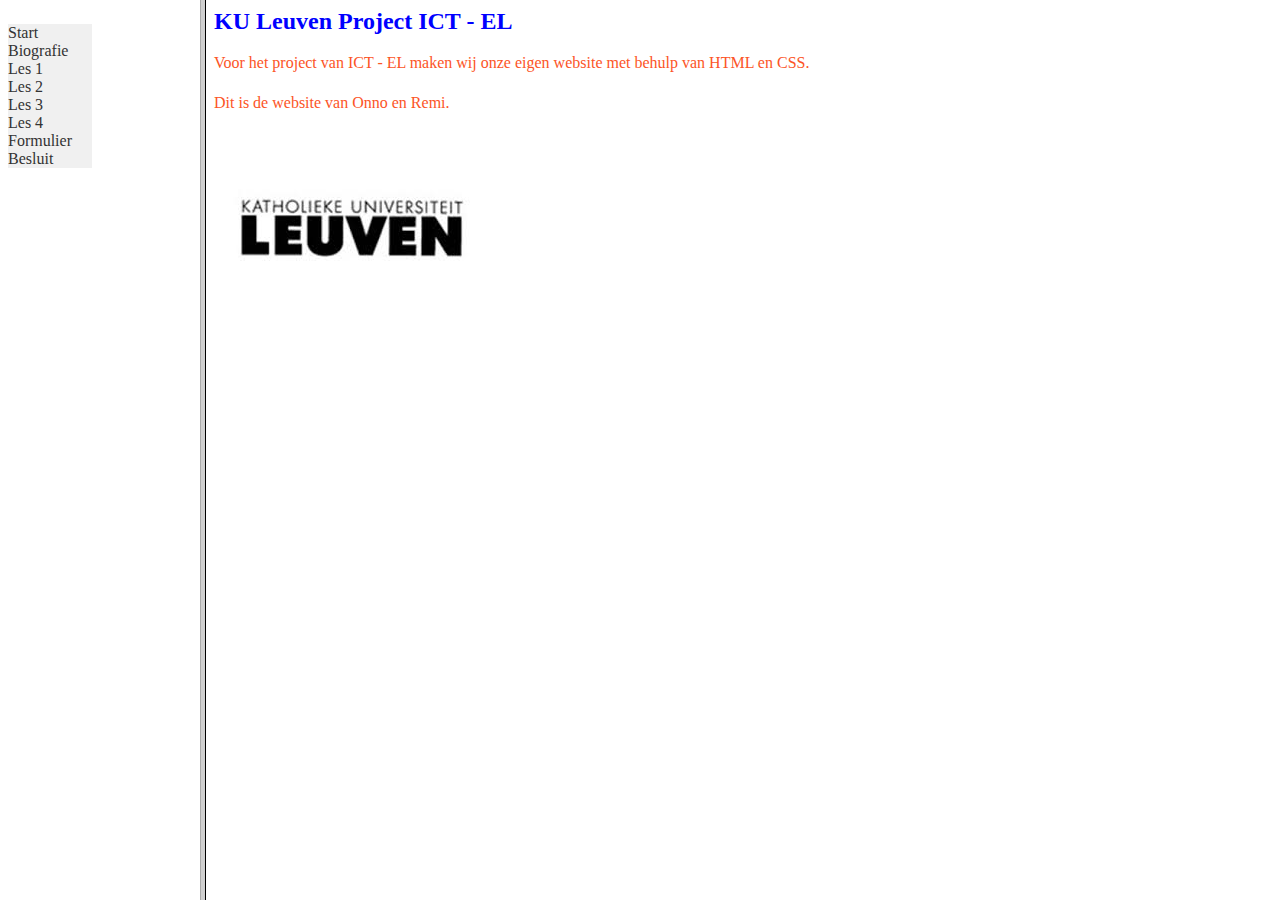
<file: index.htm>
<!DOCTYPE html>
<html>
   
   <head>
      <title>HTML Frames</title>
   </head>
   
   <frameset cols = "200, ">
      <frame name = "links" src = "menu.htm" />
      
      <frame name = "rechts" src = "uitleg.htm" />
      
      <noframes>
         <body>Your browser does not support frames.</body>
      </noframes>
   </frameset>
   
</html>
</file>
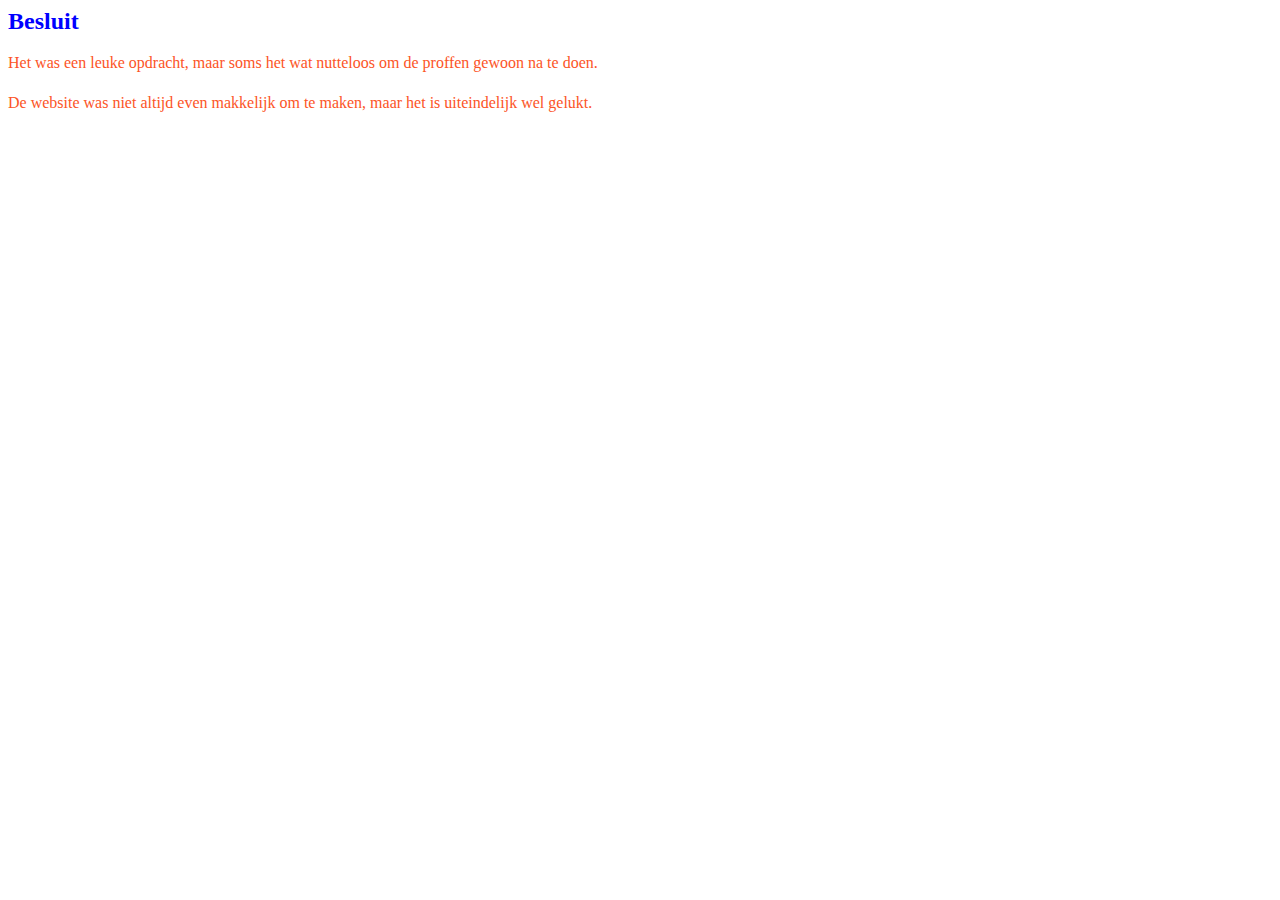
<file: besluit.htm>
<!DOCTYPE HTML PUBLIC "-//W3C//DTD HTML 4.01 Transitional//EN">

<html>

<html lang="nl">
<head>
    <meta charset="UTF-8">
    <meta name="viewport" content="width=device-width, initial-scale=1.0">
		<link rel="stylesheet" href="stijl.css">
    <title>besluit </title>
</head>
<body>
    <h1>Besluit </h1>
    <p>Het was een leuke opdracht, maar soms het wat nutteloos om de proffen gewoon na te doen.</p>
		<p>De website was niet altijd even makkelijk om te maken, maar het is uiteindelijk wel gelukt. </p>
</body>
</html>
</file>
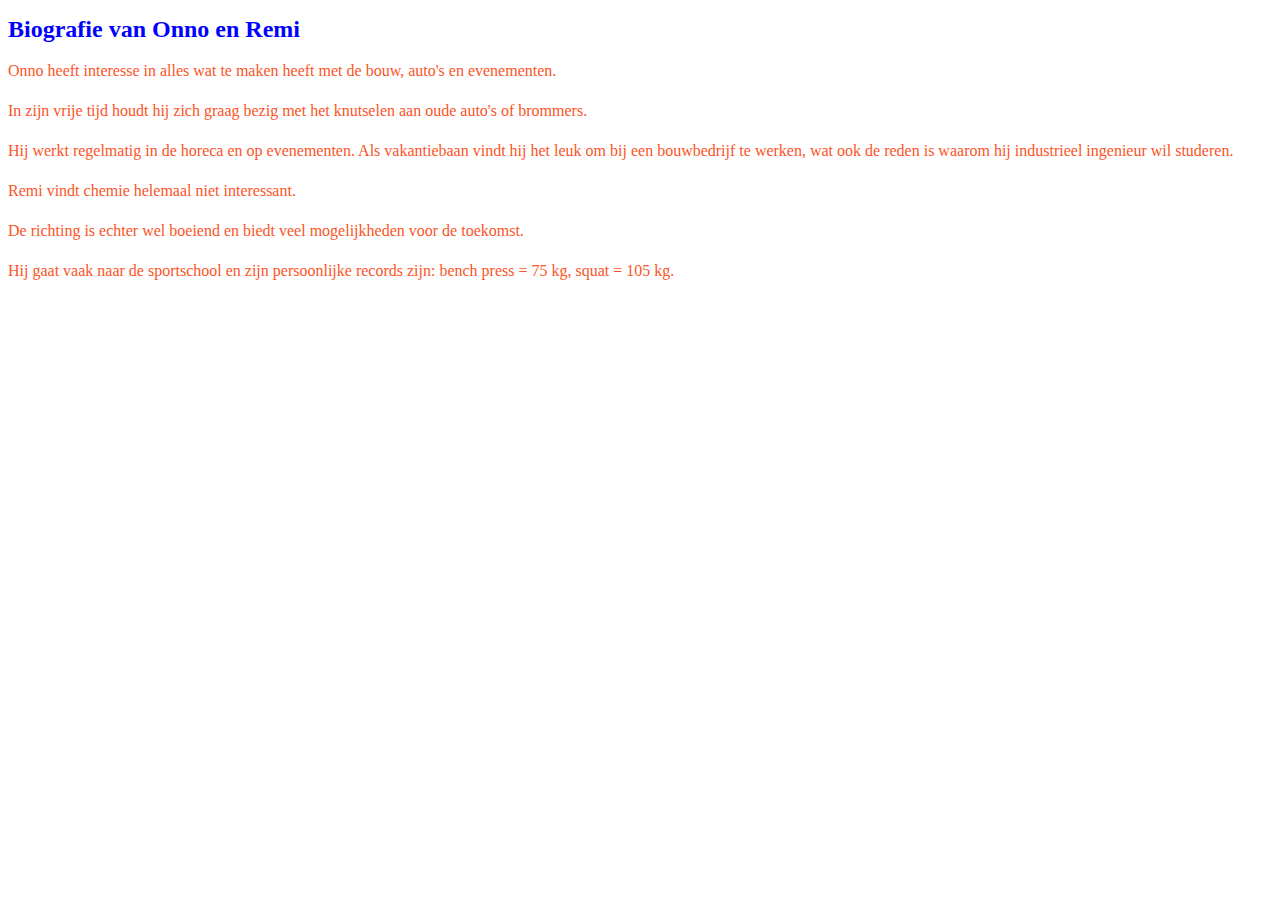
<file: biografie.htm>
<!DOCTYPE html>
<html lang="nl">
<head>
    <meta charset="UTF-8">
    <meta name="viewport" content="width=device-width, initial-scale=1.0">
    <title>Biografie</title>
    <link rel="stylesheet" href="stijl.css">
</head>
<body>
    <h1>Biografie van Onno en Remi</h1>
    <p>Onno heeft interesse in alles wat te maken heeft met de bouw, auto's en evenementen.</p>
    <p>In zijn vrije tijd houdt hij zich graag bezig met het knutselen aan oude auto's of brommers.</p>
    <p>Hij werkt regelmatig in de horeca en op evenementen. Als vakantiebaan vindt hij het leuk om bij een bouwbedrijf te werken, wat ook de reden is waarom hij industrieel ingenieur wil studeren.</p>
    <p>Remi vindt chemie helemaal niet interessant.</p>
    <p>De richting is echter wel boeiend en biedt veel mogelijkheden voor de toekomst.</p>
    <p>Hij gaat vaak naar de sportschool en zijn persoonlijke records zijn: bench press = 75 kg, squat = 105 kg.</p>
</body>
</html>
</file>
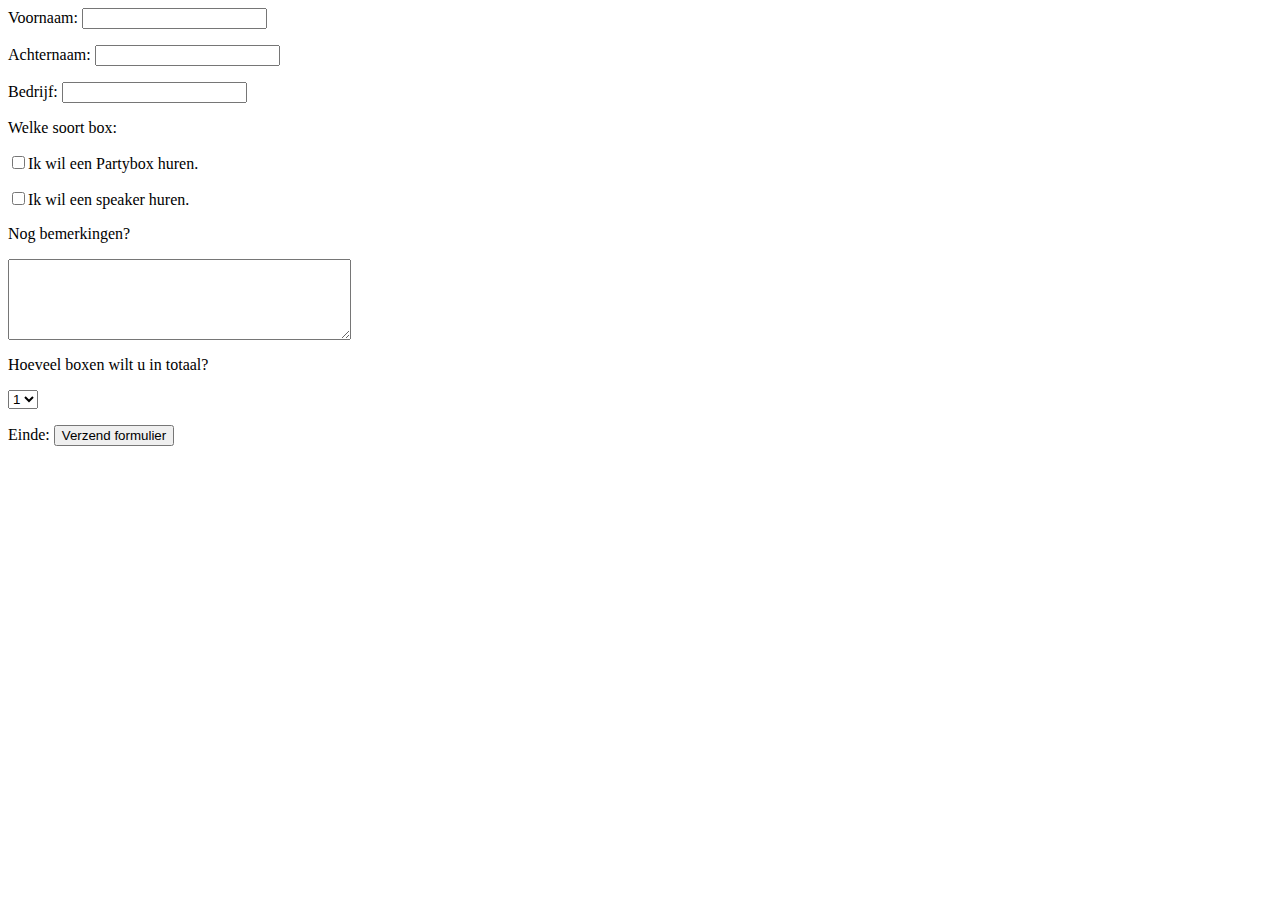
<file: formulier.htm>
<!DOCTYPE HTML PUBLIC "-//W3C//DTD HTML 4.01 Transitional//EN">
<html lang="nl">
<head>
    <meta charset="UTF-8">
    <meta name="viewport" content="width=device-width, initial-scale=1.0">
    <title>Formulieren post</title>
</head>
<body>
    <form action="toon_waarden.php" method="post">
        <p>Voornaam: <input type="text" name="voornaam" /></p>
        <p>Achternaam: <input type="text" name="achternaam" /></p>
        <p>Bedrijf: <input type="text" name="Bedrijf" /></p>
        <p>Welke soort box:</p>
        <p><input type="checkbox" name="box" value="Partybox" />Ik wil een Partybox huren.</p>
        <p><input type="checkbox" name="speakerbox" value="Speaker" />Ik wil een speaker huren.</p>
        <p>Nog bemerkingen?</p>
        <textarea name="commentaar" rows="5" cols="40"></textarea>
        <p>Hoeveel boxen wilt u in totaal?</p>
        <select name="cursus1">
            <option>1</option>
            <option>2</option>
            <option>3</option>
        </select>
        <p>Einde: <input type="submit" name="verzend" value="Verzend formulier" /></p>
    </form>
</body>
</html>
</file>
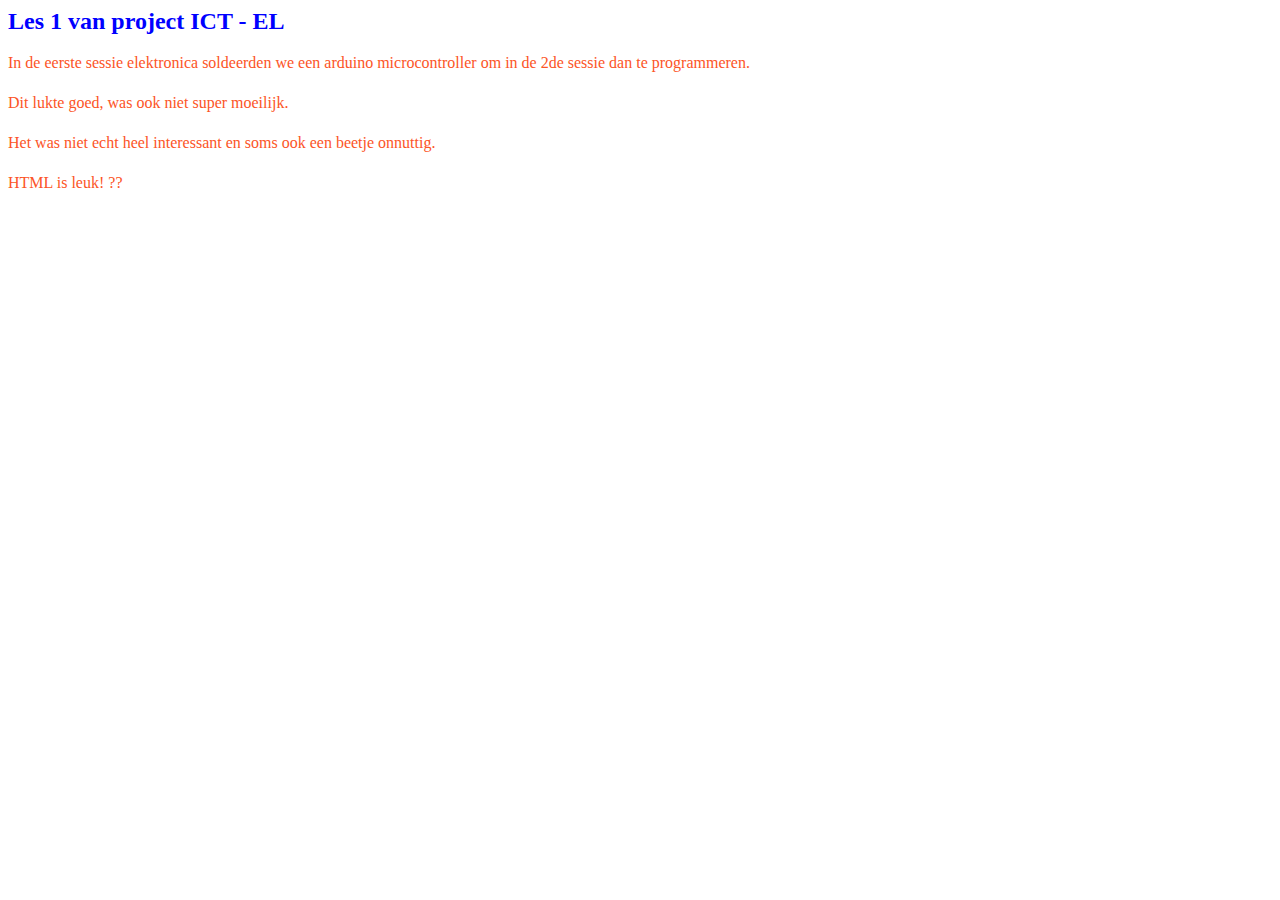
<file: les1.htm>
<!DOCTYPE HTML PUBLIC "-//W3C//DTD HTML 4.01 Transitional//EN">

<html>

<html lang="nl">
<head>
    <meta charset="UTF-8">
    <meta name="viewport" content="width=device-width, initial-scale=1.0">
		<link rel="stylesheet" href="stijl.css">
    <title>Project Les 1 </title>
</head>
<body>
    <h1>Les 1 van project ICT - EL </h1>
    <p>In de eerste sessie elektronica soldeerden we een arduino microcontroller om in de 2de sessie dan te programmeren. </p>
		<p>Dit lukte goed, was ook niet super moeilijk.</p>
		<p>Het was niet echt heel interessant en soms ook een beetje onnuttig.</p>
    <p>HTML is leuk! ??</p>
</body>
</html>
</file>
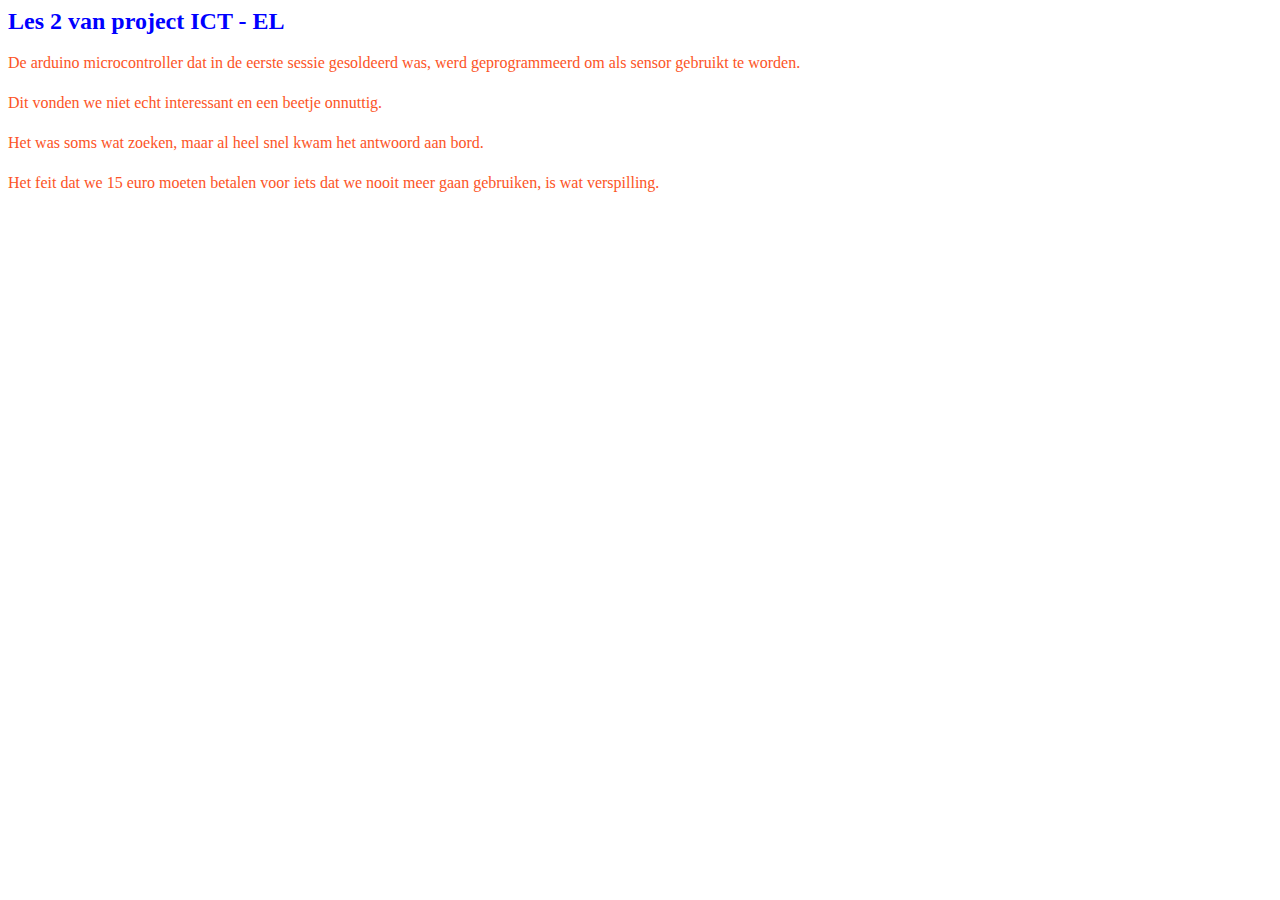
<file: les2.htm>
<!DOCTYPE HTML PUBLIC "-//W3C//DTD HTML 4.01 Transitional//EN">

<html>

<html lang="nl">
<head>
    <meta charset="UTF-8">
    <meta name="viewport" content="width=device-width, initial-scale=1.0">
    <link rel="stylesheet" href="stijl.css">
		<title>Project Les 2 </title>
</head>
<body>
    <h1>Les 2 van project ICT - EL </h1>
    <p>De arduino microcontroller dat in de eerste sessie gesoldeerd was, werd geprogrammeerd om als sensor gebruikt te worden.  </p>
		<p>Dit vonden we niet echt interessant en een beetje onnuttig.</p>
		<p>Het was soms wat zoeken, maar al heel snel kwam het antwoord aan bord.</p>
    <p>Het feit dat we 15 euro moeten betalen voor iets dat we nooit meer gaan gebruiken, is wat verspilling.</p>
</body>
</html>
</file>
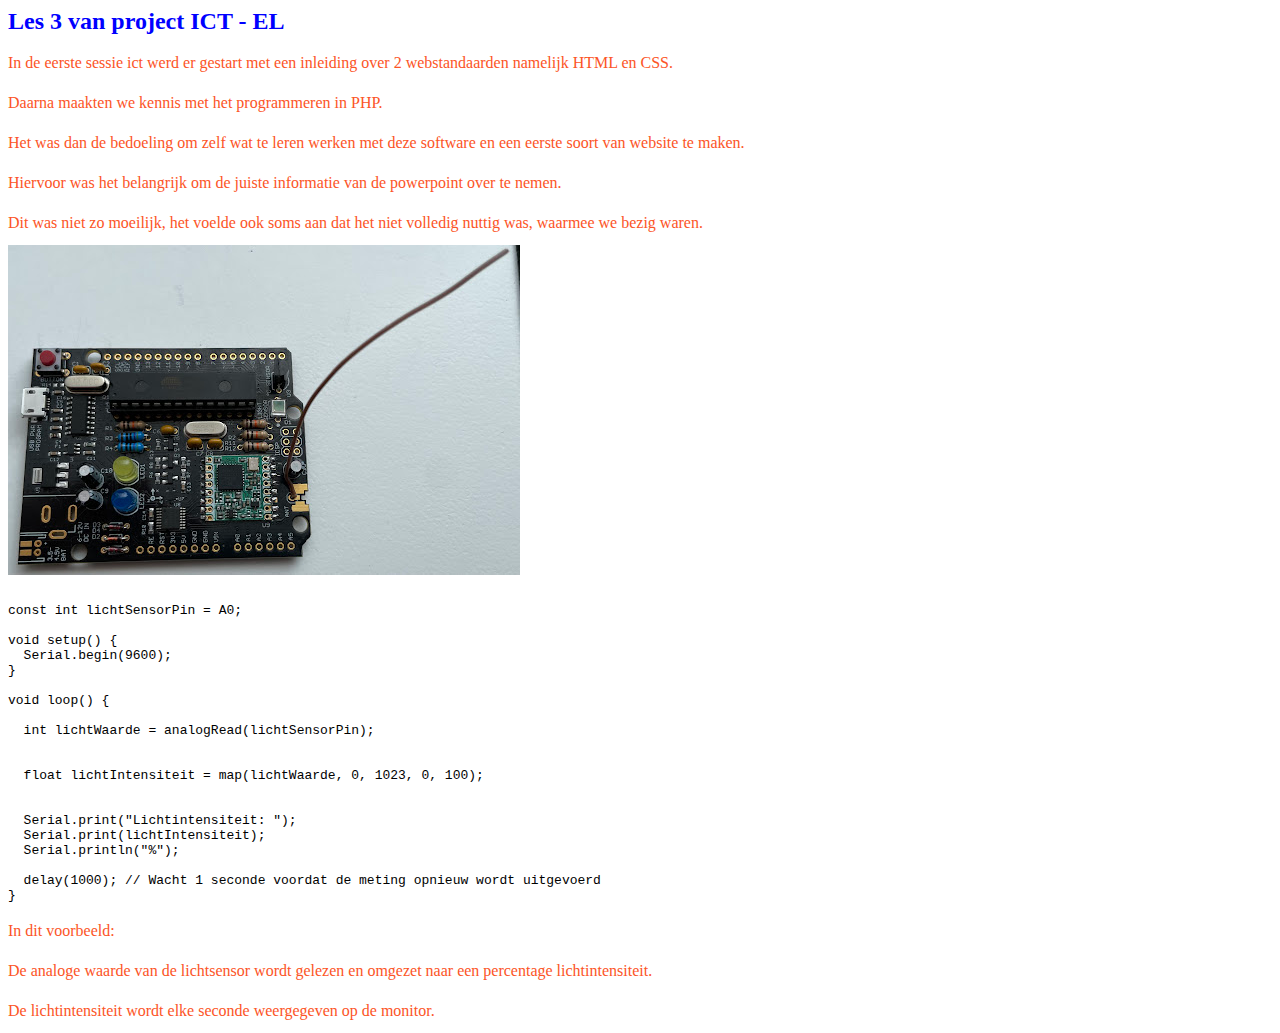
<file: les3.htm>
<!DOCTYPE HTML PUBLIC "-//W3C//DTD HTML 4.01 Transitional//EN">

<html>

<html lang="nl">
<head>
		<link rel="stylesheet" href="stijl.css">
    <meta charset="UTF-8">
    <meta name="viewport" content="width=device-width, initial-scale=1.0">
    <title>Project Les 3 </title>
</head>
<body>
    <h1>Les 3 van project ICT - EL </h1>
    <p>In de eerste sessie ict werd er gestart met een inleiding over 2 webstandaarden namelijk HTML en CSS. </p>
		<p>Daarna maakten we kennis met het programmeren in PHP.</p>
		<p>Het was dan de bedoeling om zelf wat te leren werken met deze software en een eerste soort van website te maken. </p>
		<p>Hiervoor was het belangrijk om de juiste informatie van de powerpoint over te nemen. </p>
		<p>Dit was niet zo moeilijk, het voelde ook soms aan dat het niet volledig nuttig was, waarmee we bezig waren.</p>
		<img alt="dramco uno (47K)" src="dramco%20uno.jpg" height="330" width="512" />
		<pre> 
const int lichtSensorPin = A0;

void setup() {
  Serial.begin(9600);
}

void loop() {
  
  int lichtWaarde = analogRead(lichtSensorPin);

  
  float lichtIntensiteit = map(lichtWaarde, 0, 1023, 0, 100);

  
  Serial.print("Lichtintensiteit: ");
  Serial.print(lichtIntensiteit);
  Serial.println("%");

  delay(1000); // Wacht 1 seconde voordat de meting opnieuw wordt uitgevoerd
}
</pre>
<p>In dit voorbeeld:</p>

<p>De analoge waarde van de lichtsensor wordt gelezen en omgezet naar een percentage lichtintensiteit.</p>
<p>De lichtintensiteit wordt elke seconde weergegeven op de monitor.</p>
</body>
</html>
</file>
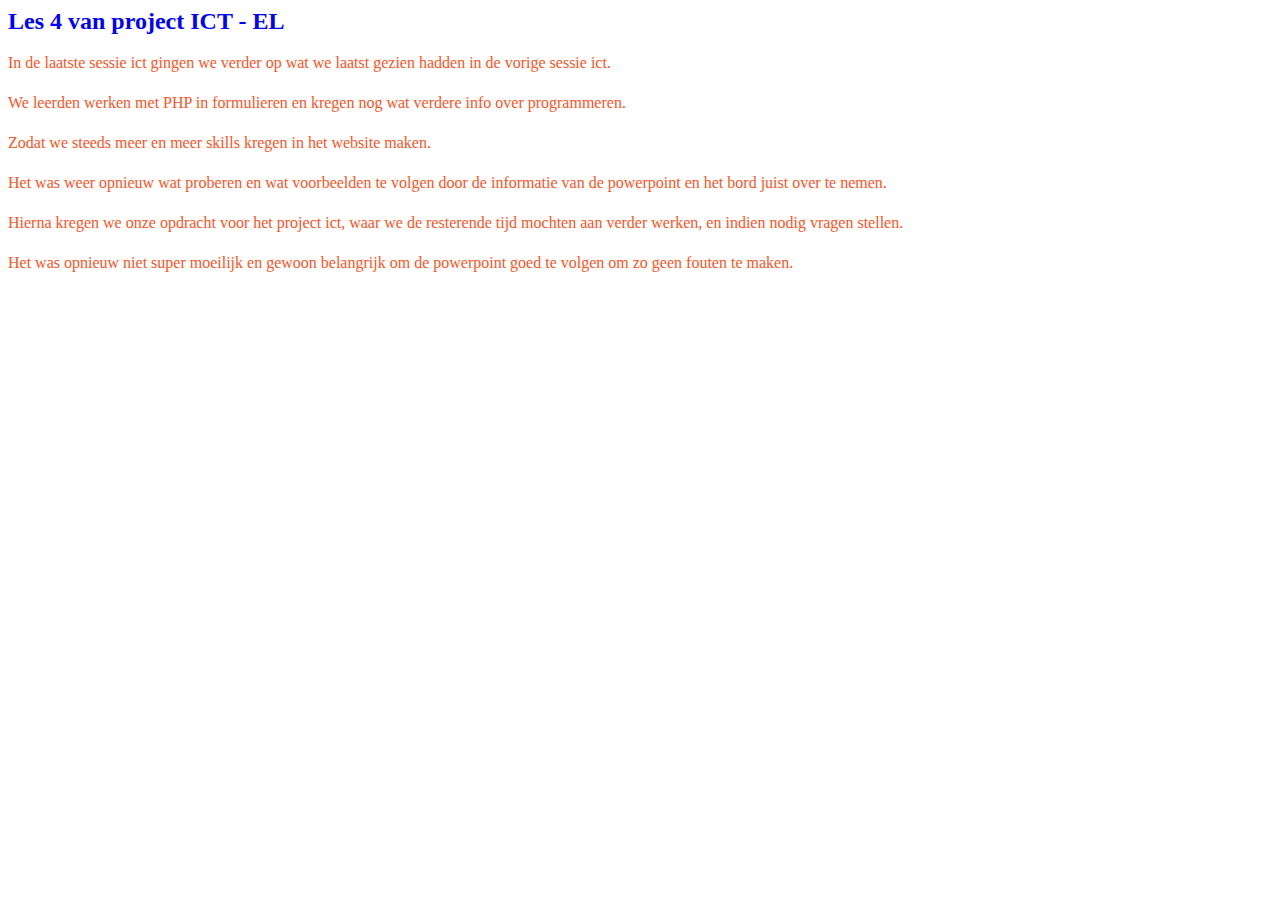
<file: les4.htm>
<!DOCTYPE HTML PUBLIC "-//W3C//DTD HTML 4.01 Transitional//EN">

<html>

<html lang="nl">
<head>
    <meta charset="UTF-8">
    <meta name="viewport" content="width=device-width, initial-scale=1.0">
    <link rel="stylesheet" href="stijl.css">
		<title>Project Les 4 </title>
</head>
<body>
    <h1>Les 4 van project ICT - EL </h1>
    <p>In de laatste sessie ict gingen we verder op wat we laatst gezien hadden in de vorige sessie ict. </p>
		<p>We leerden werken met PHP in formulieren en kregen nog wat verdere info over programmeren.</p>
		 <p>Zodat we steeds meer en meer skills kregen in het website maken. </p>
		 <p>Het was weer opnieuw wat proberen en wat voorbeelden te volgen door de informatie van de powerpoint en het bord juist over te nemen. </p>
		 <p>Hierna kregen we onze opdracht voor het project ict, waar we de resterende tijd mochten aan verder werken, en indien nodig vragen stellen. </p>
		<p>Het was opnieuw niet super moeilijk en gewoon belangrijk om de powerpoint goed te volgen om zo geen fouten te maken.</p>
</body>
</html>
</file>
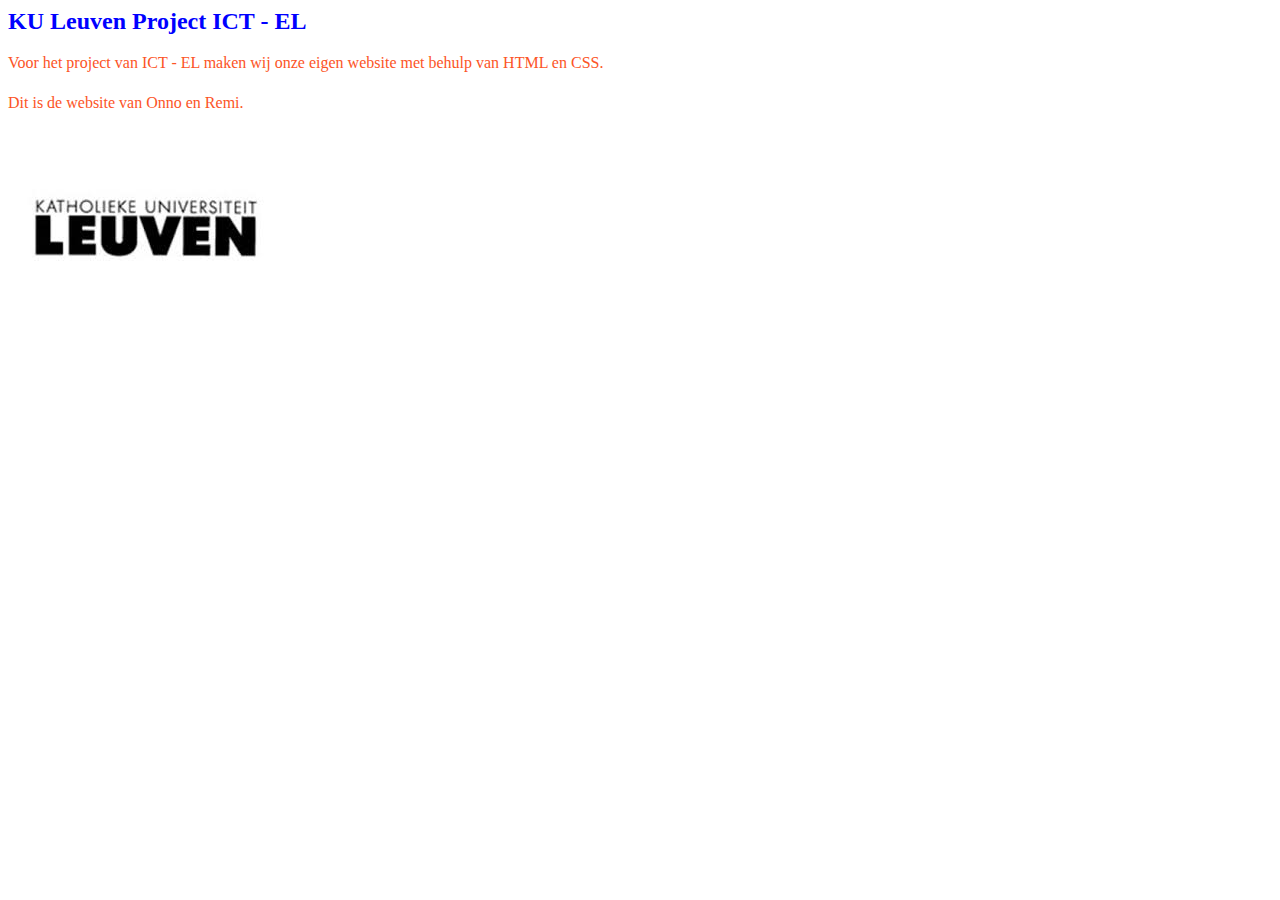
<file: uitleg.htm>
<!DOCTYPE HTML PUBLIC "-//W3C//DTD HTML 4.01 Transitional//EN">

<!DOCTYPE html>
<html lang="nl">
<head>
    <meta charset="UTF-8">
    <meta name="viewport" content="width=device-width, initial-scale=1.0">
    <link rel="stylesheet" href="stijl.css">
		<title>Uitleg</title>
</head>
<body>
    <h1>KU Leuven Project ICT - EL </h1>
    <p>Voor het project van ICT - EL maken wij onze eigen website met behulp van HTML en CSS.</p>
		<p>Dit is de website van Onno en Remi.</p>
		
		<img alt="kul (3K)" src="kul.jpeg" height="183" width="275" />
</body>
</html>
</file>
<file: stijl.css>
<!DOCTYPE html>
<html lang="nl">
<head>
    <meta charset="UTF-8">
    <meta name="viewport" content="width=device-width, initial-scale=1.0">
    <title>Mijn Pagina</title>
    <style>
        
        body {
            color: yellow;
            font-family: Arial, sans-serif;
            background-color: cyan;
            margin: 0;
            padding: 0;
        }

     
        h1 {
            color: blue;
            font-size: 24px;
            text-align: left;
        }

       
        p {
            color: #fc5426;
            font-size: 16px;
            line-height: 1.5;
            margin-bottom: 10px;
        }
    </style>
</head>
<body>
    <h1>Mijn Pagina</h1>
    <p>Dit is een voorbeeldparagraaf.</p>
    
</body>
</html>
</file>
